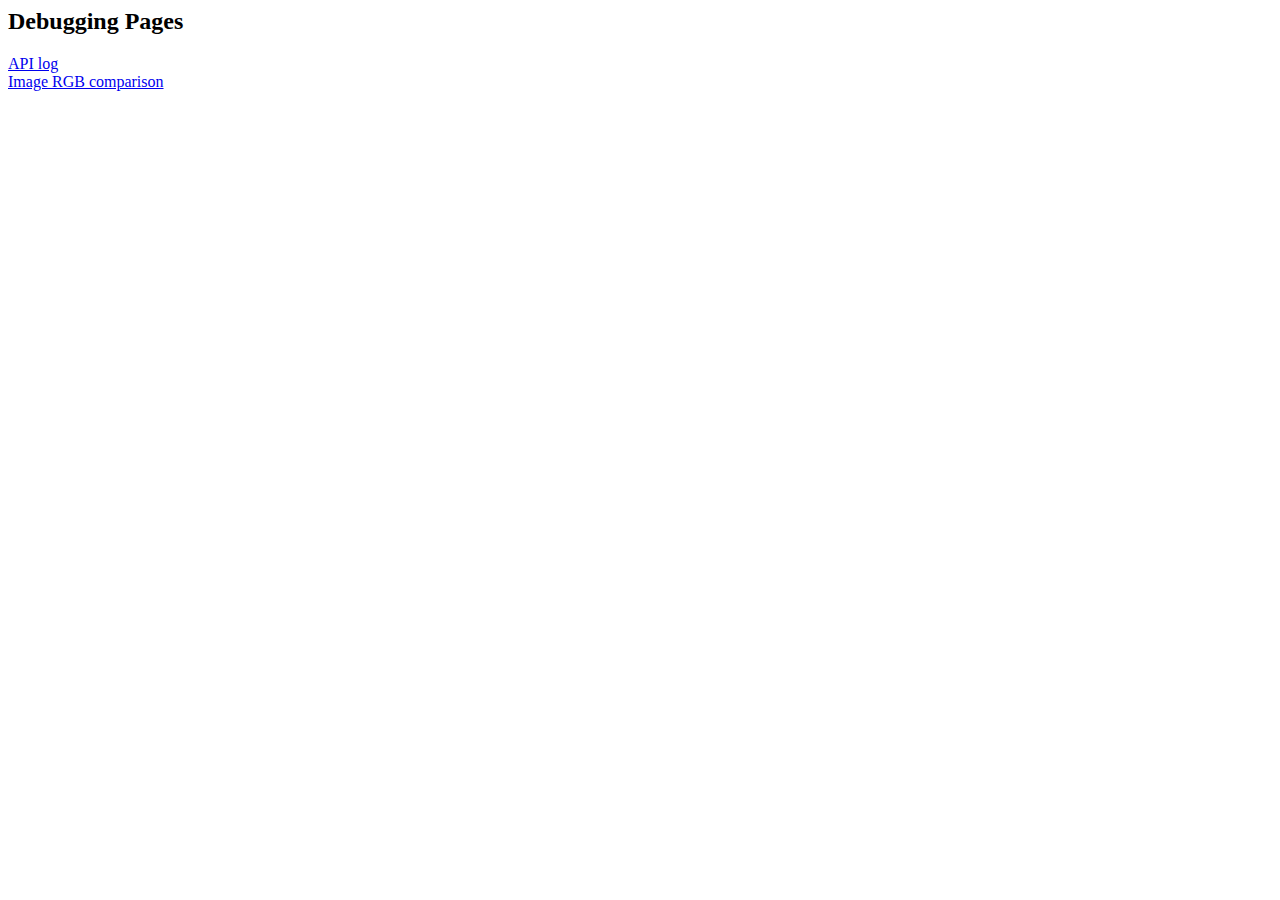
<file: templates/debug_home.html>
<html>
	<head>
		<title>
			Debugging pages
		</title>
	</head>
	<body>
		<h2>Debugging Pages</h2>
		<a href="debug/log">API log</a>
		<br>
		<a href="debug/img_compare">Image RGB comparison</a>
	</body>
</html>
</file>
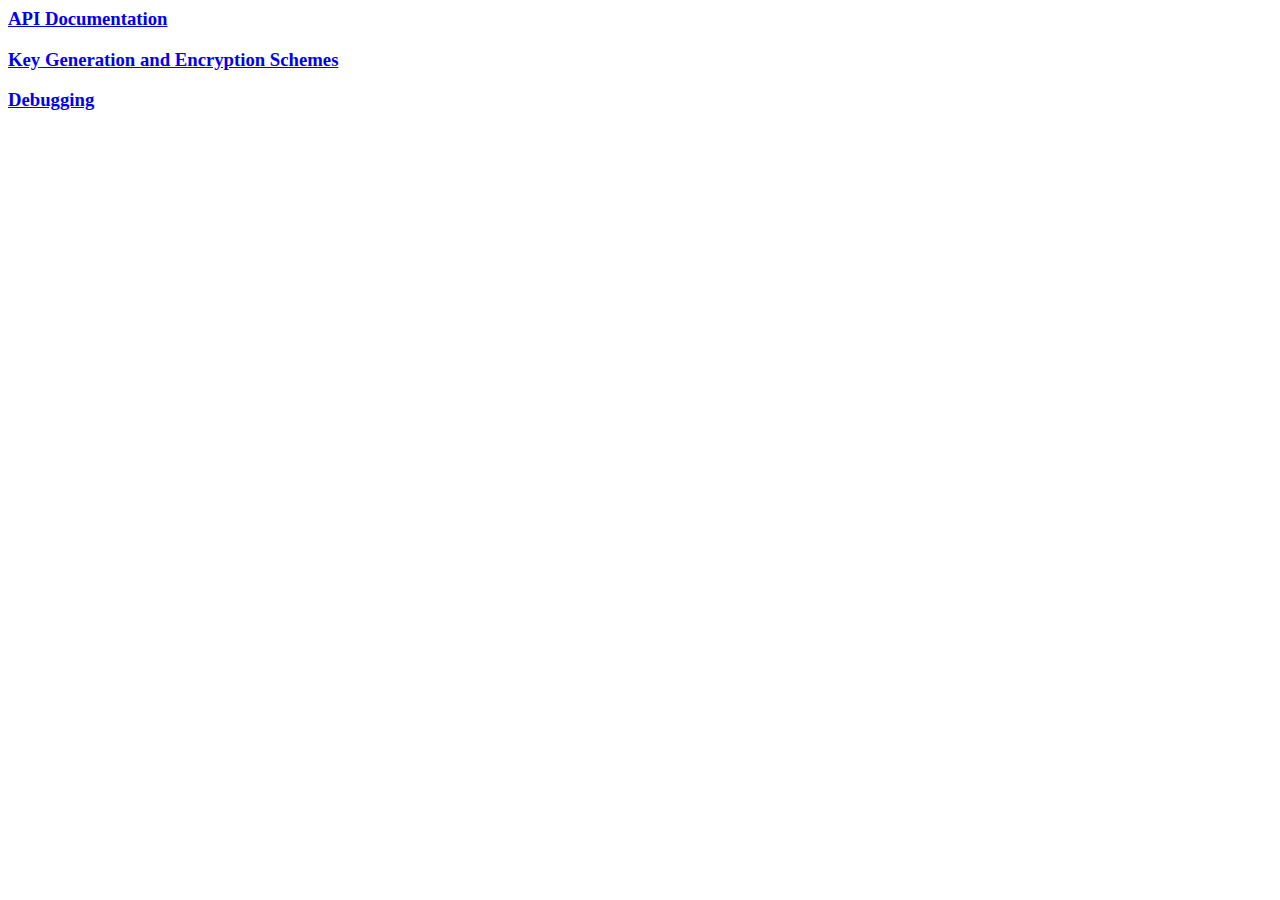
<file: templates/home.html>
<html>
<head>
    <title>LSB Dummy API</title>
</head>
<body>
	<a href="/api">
		<h3>API Documentation</h3>
	</a>
	<a href="/docs/keygen">
		<h3>Key Generation and Encryption Schemes</h3>
	</a>
	<a href="/debug">
		<h3>Debugging</h3>
	</a>
</body>
</html>
</file>
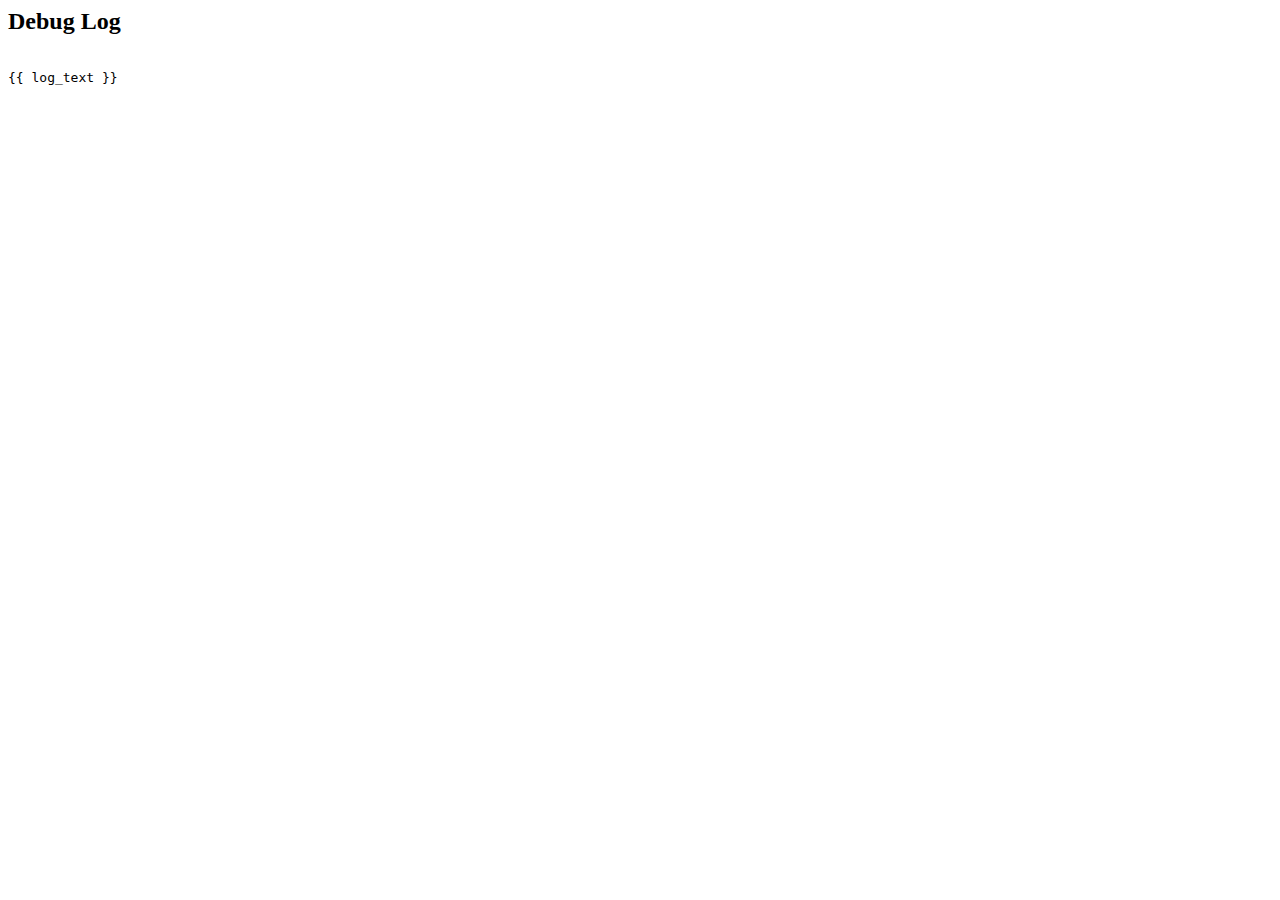
<file: templates/log.html>
<html>
	<head>
		<title>Debug Log</title>
		<style>
			#log-display {
				font-family: monospace;
				white-space: pre-wrap;
			}
		</style>
	</head>
	<body>
		<h2>Debug Log</h2>
		<div id="log-display">
{{ log_text }}
		</div>
	</body>
</html>
</file>
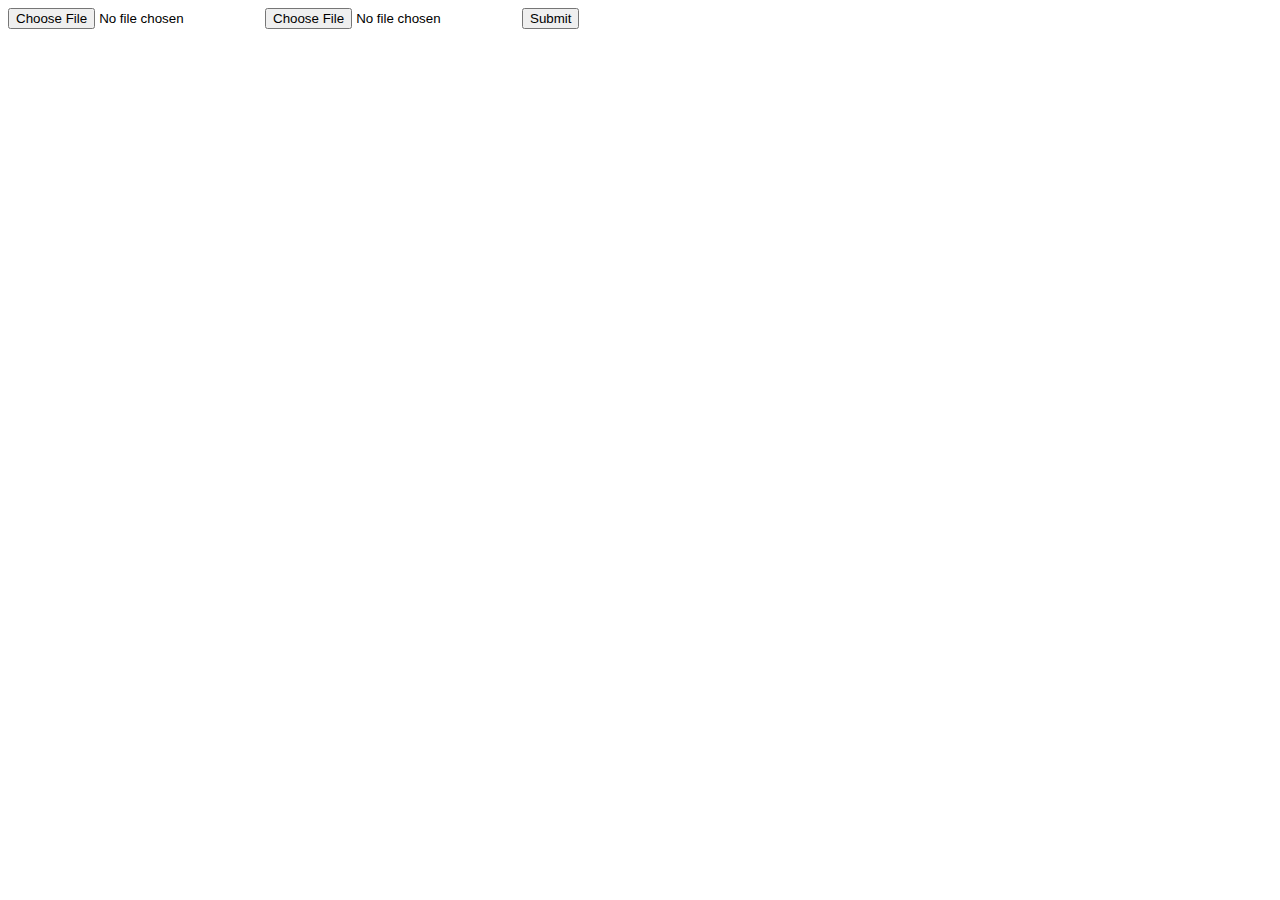
<file: templates/upload.html>
<html>
<head>
    <title>Upload</title>
</head>
<body>
	<form method=POST enctype=multipart/form-data action="{{ url_for('upload') }}">
	    <input type=file name=photo>
	    <input type=file name=file>
	    <input type="submit">
	</form>
</body>
</html>
</file>
